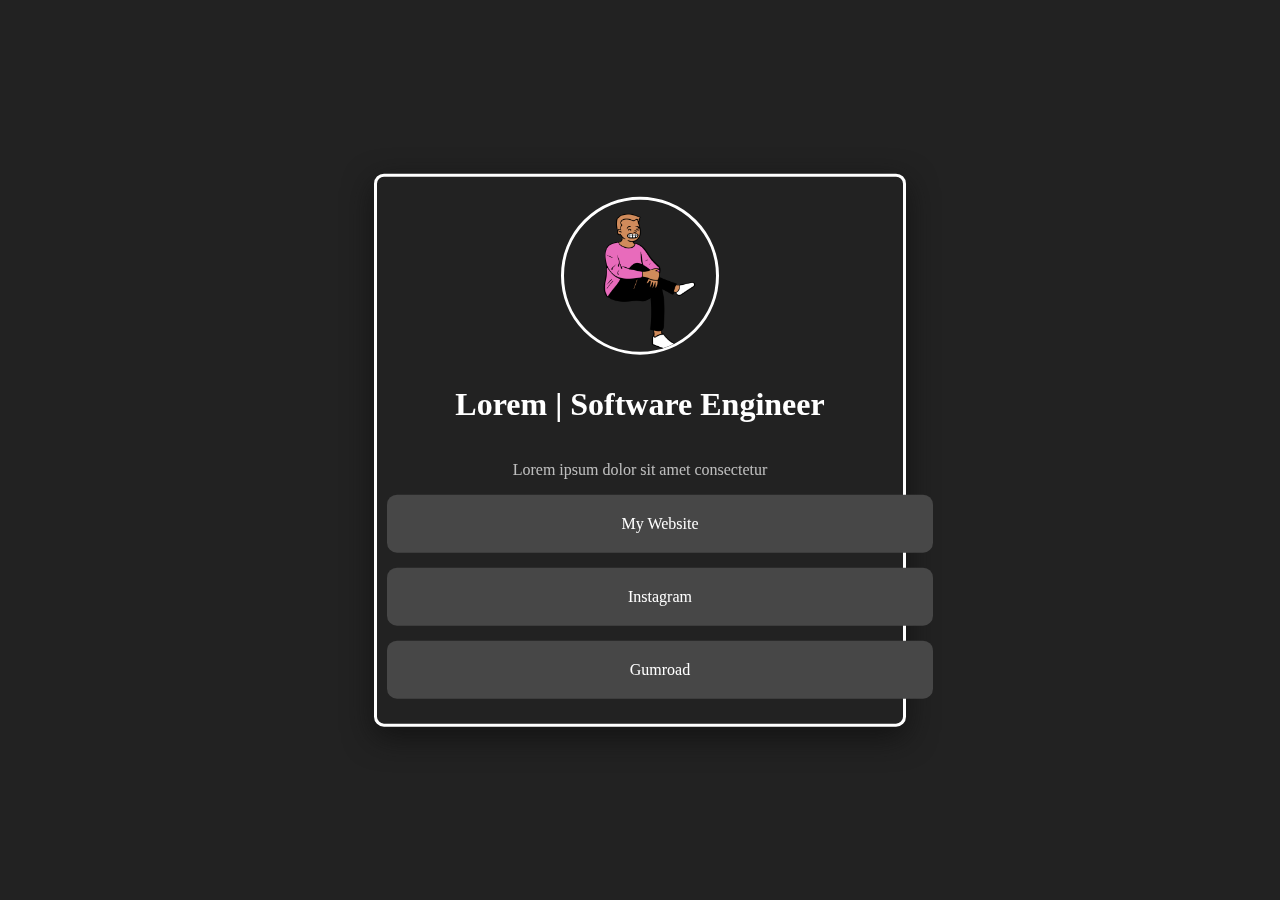
<file: dark theme/index.html>
<!DOCTYPE html>
<html lang="en">
<head>
    <meta charset="UTF-8">
    <meta http-equiv="X-UA-Compatible" content="IE=edge">
    <meta name="viewport" content="width=device-width, initial-scale=1.0">
    <!-- Bootstrap CDN -->
    <link rel="stylesheet" href="https://cdn.jsdelivr.net/npm/bootstrap@5.1.3/dist/css/bootstrap.min.css" integrity="sha384-1BmE4kWBq78iYhFldvKuhfTAU6auU8tT94WrHftjDbrCEXSU1oBoqyl2QvZ6jIW3" crossorigin="anonymous">
    <title>Muheez | All my links</title>
    <link rel="stylesheet" href="css/styles.css">
    <link rel="shortcut icon" href="favicon.ico" type="image/x-icon">
</head>
<body>
    <!-- Section that contains basically everything -->
    <section id="links">
        <!-- The container that holds all the elements  -->
        <div class="parent-container">
            <div class="profile">
                <!-- IMPORTANT Please note to use a 1:1 aspect ratio image so that the picture of you can be turned into a perfect circle -->
                <img src="img/me.png" class="profile-pic" alt="Picture of Muheez">
            </div>
            <div class="heading-container">
                <h1>Lorem | Software Engineer</h1>
            </div>
           <div class="about">
               <p>Lorem ipsum dolor sit amet consectetur</p>
           </div>
           <!-- Container that holds all the links. Copy and paste the "link-block" div if you want to add more -->
           <div class="link-container">
               <div class="link-block"">
                   <!-- Put where you want to link to in the "href" attribute starting with https://... or anything else -->
                   <a href="" class="link">My Website</a>
               </div>
               <div class="link-block">
                   <a href="" class="link">Instagram</a>
               </div>
               <div class="link-block">
                   <a href="" class="link">Gumroad</a>
               </div>
           </div>
        </div>
    </section>
</body>
</html>
</file>
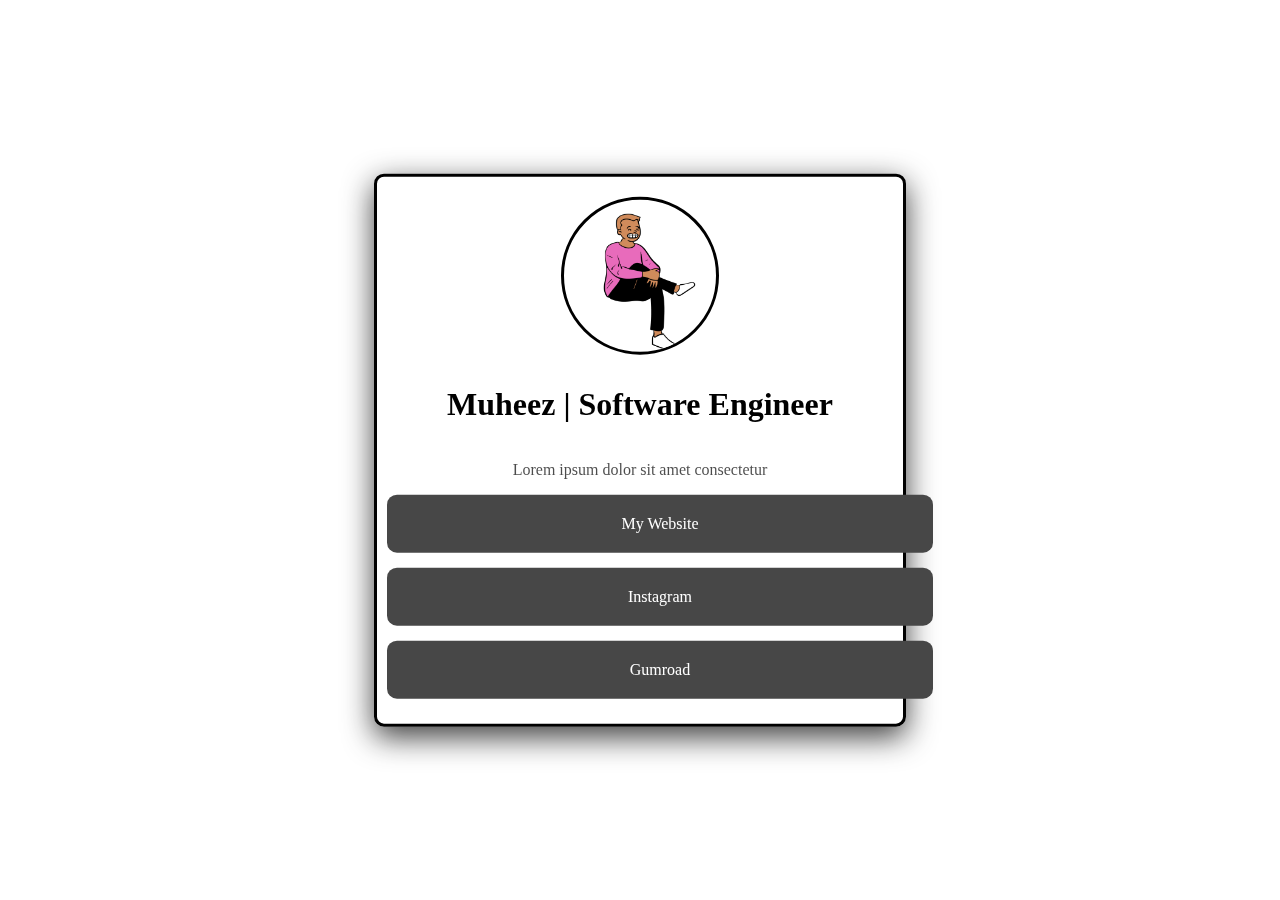
<file: light theme/index.html>
<!DOCTYPE html>
<html lang="en">
<head>
    <meta charset="UTF-8">
    <meta http-equiv="X-UA-Compatible" content="IE=edge">
    <meta name="viewport" content="width=device-width, initial-scale=1.0">
    <!-- Bootstrap CDN -->
    <link rel="stylesheet" href="https://cdn.jsdelivr.net/npm/bootstrap@5.1.3/dist/css/bootstrap.min.css" integrity="sha384-1BmE4kWBq78iYhFldvKuhfTAU6auU8tT94WrHftjDbrCEXSU1oBoqyl2QvZ6jIW3" crossorigin="anonymous">
    <title>Muheez | All my links</title>
    <link rel="stylesheet" href="css/styles.css">
    
</head>
<body>
    <div class="bg"></div>
    <section id="links">
        <div class="parent-container">
            <div class="profile">
                <img src="img/me.png" class="profile-pic" alt="Picture of Muheez">
            </div>
            <div class="heading-container">
                <h1>Muheez | Software Engineer</h1>
            </div>
           <div class="about">
               <p>Lorem ipsum dolor sit amet consectetur</p>
           </div>
           <div class="link-container">
               <div class="link-block"">
                   <a href="" class="link">My Website</a>
               </div>
               <div class="link-block">
                   <a href="" class="link">Instagram</a>
               </div>
               <div class="link-block">
                   <a href="" class="link">Gumroad</a>
               </div>
           </div>
        </div>
    </section>
</body>
</html>
</file>
<file: dark theme/css/styles.css>
body{
    background-color: #222222;
    color: white;
    text-align: center;
    height: 100%;  
}

.parent-container {
    /* background-image: url("../img/bg.svg");
    background-position: center;
    background-repeat: no-repeat;
    background-size: cover; */
    position: fixed;
    top: 50%;
    left: 50%;
    transform: translate(-50%, -50%);
    display: flex;
    flex-direction: column;
    justify-content: center;
    padding: 10px;
    border: white 3px solid;
    border-radius: 10px;
    min-width: 300px;
    box-shadow: 0px 10px 30px rgb(15, 15, 15, 0.8);
}

.profile{
    padding: 10px 0 10px 0;
}

.profile-pic{
    display: block;
    margin: auto;
    width: 30%;
    border-radius: 50%;
    border: white 3px solid;
}
.about{
    color: rgb(255, 255, 255, 0.7);
}

.link-block{
    background-color: #474747;
    width: 100%;
    padding: 20px;
    cursor: pointer;
    border-radius: 10px;
    margin-bottom: 15px;   
    transition: all 450ms ease-in-out;
}

.link-block:hover{
    background-color: #1a1a1a;
    box-shadow: 0px 10px 5px rgba(10, 10, 10, 0.8);
}

.link{
    text-decoration: none;
    color: white;
    transition: all 450ms ease-in-out;
}

.link:hover{
    color: aliceblue;

}
</file>
<file: light theme/css/styles.css>
body{
    background-color: #ffffff;
    color: rgb(0, 0, 0);
    text-align: center;
    height: 100%;  
}

.parent-container {
    /* Commented out the code for the background. if you want to use a background make sure to size the image to something close to a 4:3 aspect ratio */
    /* background-image: url("../img/bg.svg");
    background-position: center;
    background-repeat: no-repeat;
    background-size: cover; */
    position: fixed;
    top: 50%;
    left: 50%;
    transform: translate(-50%, -50%);
    display: flex;
    flex-direction: column;
    justify-content: center;
    padding: 10px;
    border: rgb(0, 0, 0) 3px solid;
    border-radius: 10px;
    min-width: 300px;
    box-shadow: 0px 10px 30px rgb(15, 15, 15, 0.8);
}

.profile{
    padding: 10px 0 10px 0;
}

.profile-pic{
    display: block;
    margin: auto;
    width: 30%;
    border-radius: 50%;
    border: rgb(0, 0, 0) 3px solid;
}
.about{
    color: rgba(0, 0, 0, 0.7);
}

.link-block{
    background-color: #474747;
    width: 100%;
    padding: 20px;
    cursor: pointer;
    border-radius: 10px;
    margin-bottom: 15px;   
    transition: all 450ms ease-in-out;
}

.link-block:hover{
    background-color: #1a1a1a;
    box-shadow: 0px 10px 5px rgba(10, 10, 10, 0.8);
}

.link{
    text-decoration: none;
    color: white;
    transition: all 450ms ease-in-out;
}

.link:hover{
    color: aliceblue;

}
</file>
